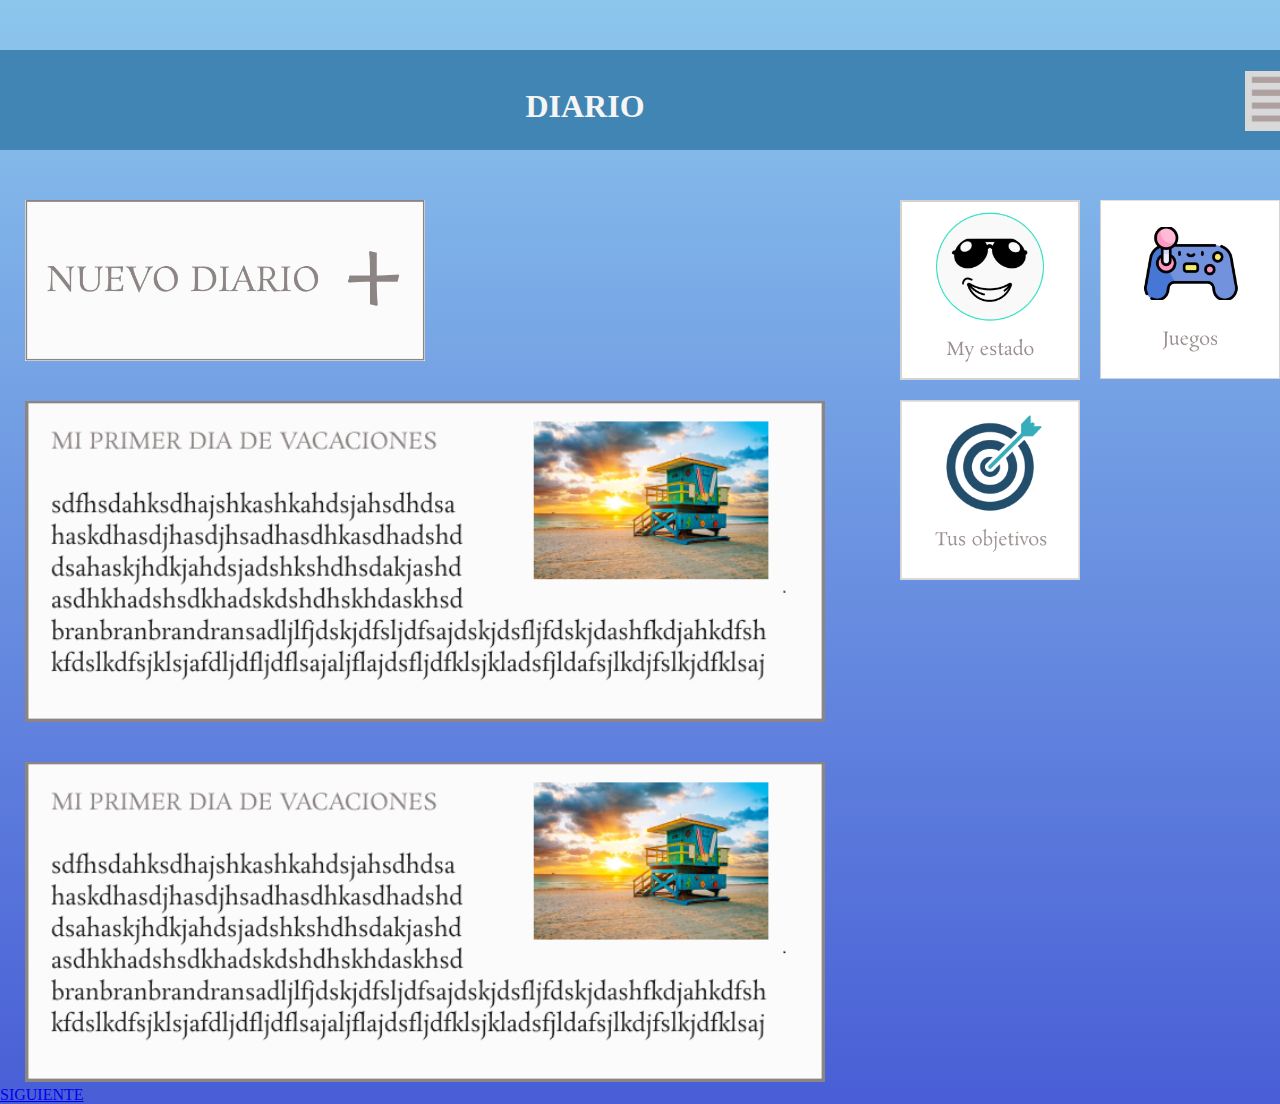
<file: index.html>
<!DOCTYPE html>
<html lang="en">
<head>
    <meta charset="UTF-8">
    <meta name="viewport" content="width=device-width, initial-scale=1.0">
    <title>Maqueta</title>
    <link rel="stylesheet" href="estilos.css" />
</head>
<body>

    
    
    <div id="container">
        <header>
            <h1 id="TITULO">DIARIO</h1>
        </header>
          <div id="imagen2-container">
            <img src="hamburgesa.png"
            width="60">
          </div>
          <div id="imagen3-container">
            <img src="boton5.png"
            width="400">
          </div>
          <br/>
          <br/>
          <div id="imagen4-container">
            <img src="boton4.png"
            width="800">
          </div>
          <br/>
          <br/>
          <div id="imagen4-container">
            <img src="boton4.png"
            width="800">
          </div>
          <div id="imagen5-container">
            <img src="sonrisa1.png"
            width="180">
          </div>
          <div id="imagen6-container">
            <img src="juegos.png"
            width="180">
          </div>
          <div id="imagen7-container">
            <img src="objetivos.png"
            width="180">
          </div>
          <div class="link">
            <a href="index11.html">SIGUIENTE</a>
          </div>
         

          
        


    </div>
        
    

















</body>
</html>
</file>
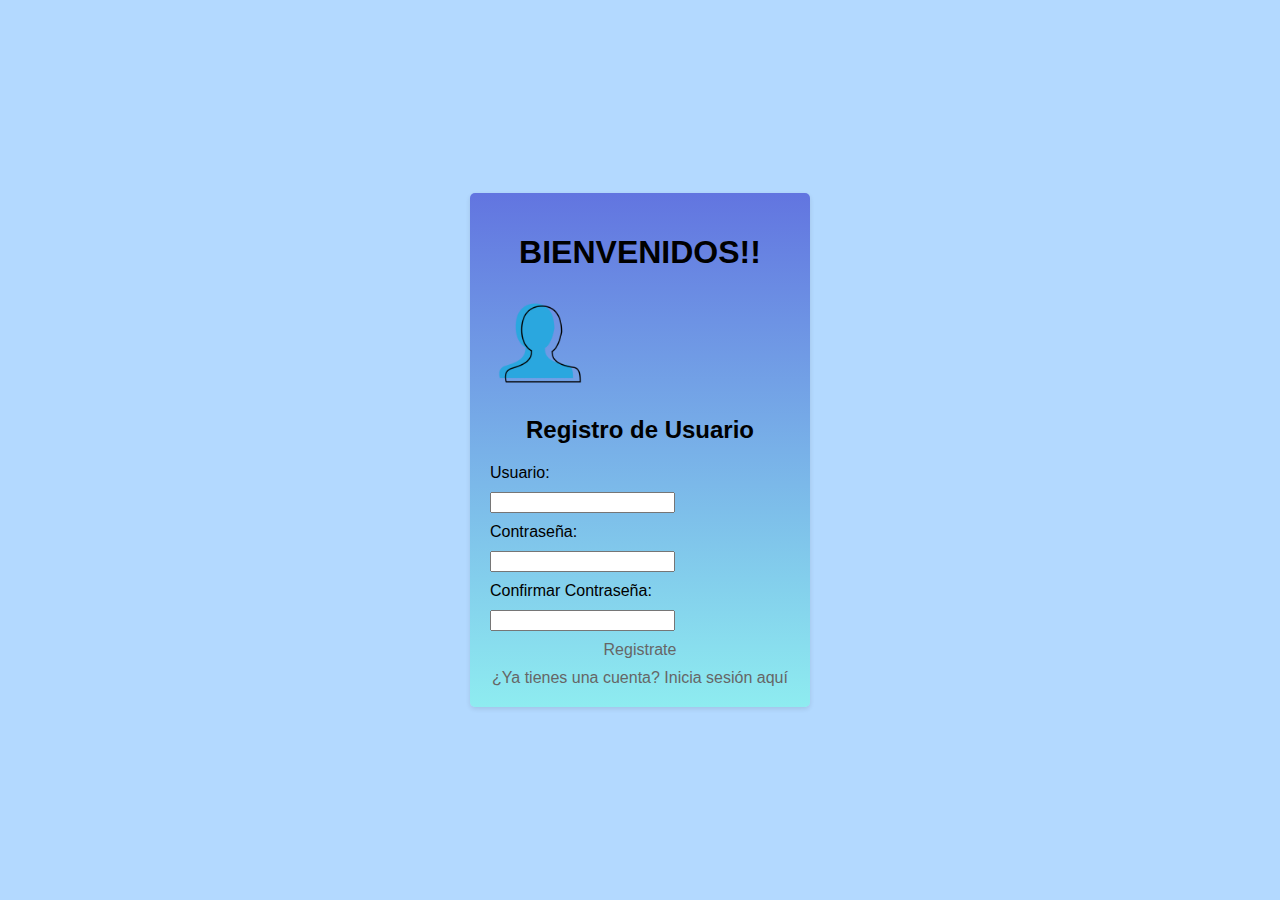
<file: index11.html>
<!DOCTYPE html>
<html lang="en">
<head>
    <meta charset="UTF-8">
    <meta name="viewport" content="width=device-width, initial-scale=1.0">
    <title>Maqueta</title>
    <link rel="stylesheet" href="estilos5.css" />
  
</head>
<body>
  <div class="container">
    <h1 id="titulo">    BIENVENIDOS!!</h1>
    <div id="imagen4">
      <img src="users.png"
      width="100">
      
    </div>


    <h2>Registro de Usuario</h2>
    <form>
      <label for="username">Usuario:</label>
      <input type="text" id="username" name="username" required>
      
      <label for="password">Contraseña:</label>
      <input type="password" id="password" name="password" required>
      <label for="password1">Confirmar Contraseña:</label>
      <input type="password" id="password" name="password1" required>
      <div class="link">
        <a href="Untitled-1.html">Registrate</a>
      </div>
    </form>
      
      <div class="link">
        <a href="ingex10.html">¿Ya tienes una cuenta? Inicia sesión aquí</a>
      </div>
    </div>
  </body>
</html>
</file>
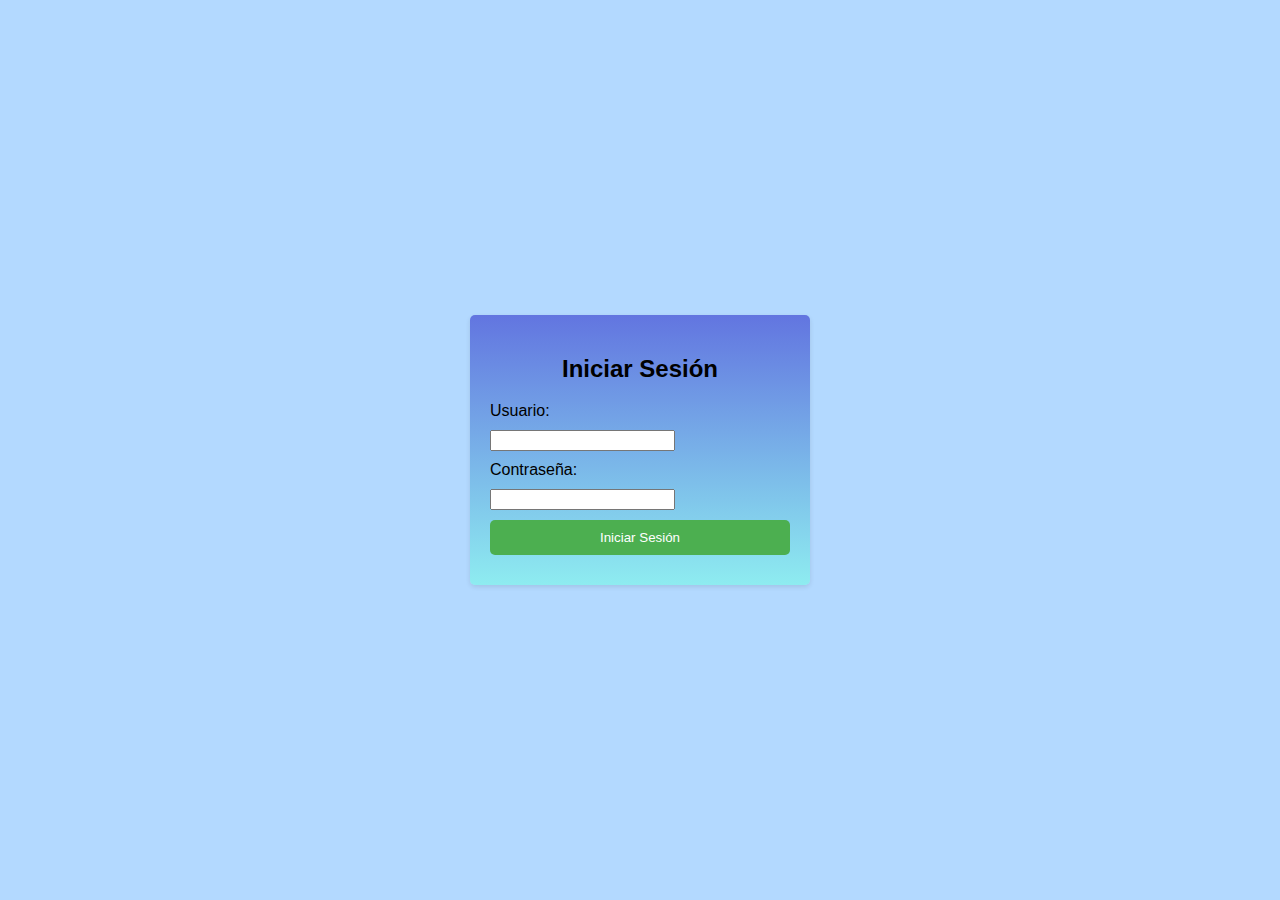
<file: ingex10.html>
<!DOCTYPE html>
<html lang="en">
<head>
    <meta charset="UTF-8">
    <meta name="viewport" content="width=device-width, initial-scale=1.0">
    <title>Maqueta4</title>
    <link rel="stylesheet" href="estilos4.css" />
</head>
<body>
  <div class="container">
    <h2>Iniciar Sesión</h2>
    <form action="index.html" method="GET">
      <label for="username">Usuario:</label>
      <input type="text" id="username" name="username" required>
      
      <label for="password">Contraseña:</label>
      <input type="password" id="password" name="password" required>
      
      <input type="submit" value="Iniciar Sesión">
    </form>
  </div>
</body>
</html>
</file>
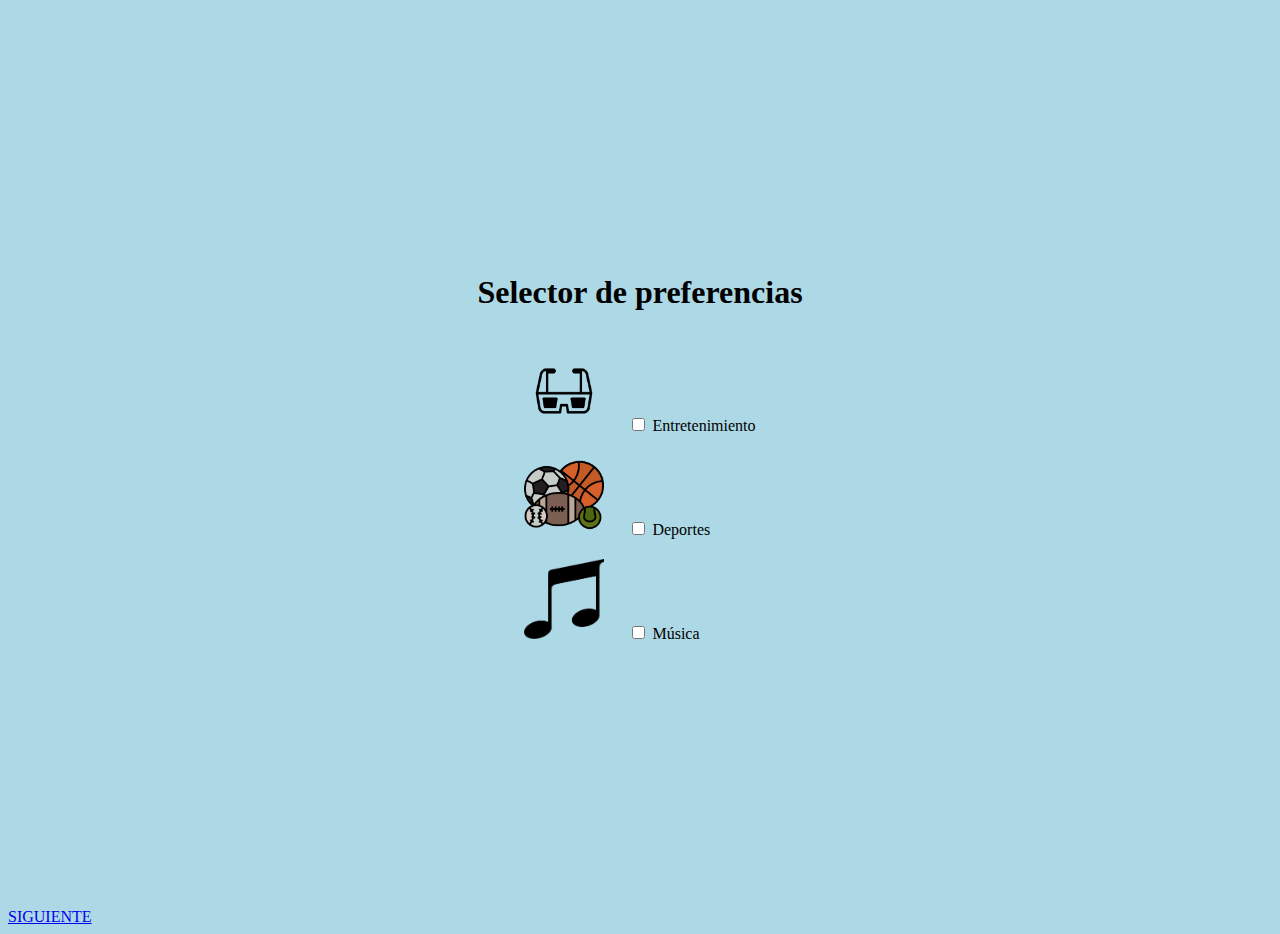
<file: Untitled-1.html>
<!DOCTYPE html>
<html>
<head>
  <title>Selector de preferencias</title>
  <style>
    body {
      background-color: lightblue;
    }
    
    .selector {
      display: flex;
      flex-direction: column;
      align-items: center;
      justify-content: center;
      height: 100vh;
    }
    
    .title {
      font-size: 32px;
      font-weight: bold;
      margin-bottom: 40px;
      text-align: center;
    }
    
    .option {
      display: flex;
      align-items: center;
      margin-bottom: 20px;
    }
    
    .option img {
      width: 80px;
      height: 80px;
      margin-right: 20px;
    }
    
    .submit-button {
      margin-top: 40px;
    }
  </style>
  <script>
    function redirectToPage() {
      // Obtener la página de destino deseada
      var selectedPage = document.getElementById("destination-select").value;

      // Redirigir a la página seleccionada
      window.location.href = selectedPage;
    }
  </script>
</head>
<body>
  <div class="selector">
    <h1 class="title">Selector de preferencias</h1>
    <form>
      <div class="option">
        <label>
          <img src="entertainment.png" alt="Entretenimiento">
          <input type="checkbox" name="preferencias[]" value="entretenimiento"> Entretenimiento
        </label>
      </div>
      <div class="option">
        <label>
          <img src="sports.png" alt="Deportes">
          <input type="checkbox" name="preferencias[]" value="deportes"> Deportes
        </label>
      </div>
      <div class="option">
        <label>
          <img src="music.png" alt="Música">
          <input type="checkbox" name="preferencias[]" value="musica"> Música
        </label>
      </div>
      

    
    </form>

  </div>
  
  <div class="link">
    <a href="perfil.html">SIGUIENTE</a>
  </div>
</body>
</html>
</file>
<file: estilos.css>
body {
    background: linear-gradient(to bottom, #8cc6ec, #495ed6);
    /* Cambia los colores según tus preferencias */
    margin: 0;
    padding: 0;
  }


  header {
    background-color: rgb(64, 133, 179);
    position: relative;
    left: 0px;
    margin: 50px auto;
    width: 1300px; /* Agregué "px" para especificar los píxeles */
    height: 100px; /* Agregué "px" para especificar los píxeles */
    text-align: center;
    color: whitesmoke;
  }
  #TITULO {
    position: absolute;
    top: 35%;
    left: 45%;
    transform: translate(-50%, -50%);
  }
  


  #imagen2-container {
    position: absolute;
    top: 71px;
    left: 1245px;
  }

  #imagen3-container{
    position: relative;
    left: 25px;
  }
  #imagen4-container{
    position: relative;
    left: 25px;
  }
  #imagen5-container{
        position: absolute;
        top: 200px;
        left: 900px;
      
  }
  #imagen6-container{
    position: absolute;
    top: 200px;
    left: 1100px;
  
}
#imagen7-container{
    position: absolute;
    top: 400px;
    left: 900px;
  
}
</file>
<file: estilos5.css>
body {
      font-family: Arial, sans-serif;
      background-color: #f1f1f1;
      margin: 0;
      padding: 0;
      display: flex;
      justify-content: center;
      align-items: center;
      height: 100vh;
    }
    
    .container {
        background: linear-gradient(to bottom, #6275e0, #8eecf0);
        /* Cambia los colores según tus preferencias */
        margin: 0;
        padding: 0;
      border-radius: 5px;
      padding: 20px;
      box-shadow: 0 2px 5px rgba(0, 0, 0, 0.1);
      width: 300px;
    }
    
    h2 {
      text-align: center;
    }
    
    label, input {
      display: block;
      margin-bottom: 10px;
    }
    
    input[type="submit"] {
      background-color: #4CAF50;
      color: white;
      padding: 10px 15px;
      border: none;
      border-radius: 5px;
      cursor: pointer;
      width: 100%;
    }
    
    input[type="submit"]:hover {
      background-color: #45a049;
    }
    
    /* Color celeste */
    body {
      background-color: #b3d9ff;
    }
    
    .link {
      text-align: center;
      margin-top: 10px;
    }
    
    .link a {
      color: #666;
      text-decoration: none;
    }
    
    .link a:hover {
      text-decoration: underline;
    }



    #titulo {
        
        text-align: center;
      }
</file>
<file: estilos4.css>
body {
      font-family: Arial, sans-serif;
      background-color: #b3d9ff;
      margin: 0;
      padding: 0;
      display: flex;
      justify-content: center;
      align-items: center;
      height: 100vh;
    }
    
    .container {
        background: linear-gradient(to bottom, #6275e0, #8eecf0);
        /* Cambia los colores según tus preferencias */
        margin: 0;
        padding: 0;
      border-radius: 5px;
      padding: 20px;
      box-shadow: 0 2px 5px rgba(0, 0, 0, 0.1);
      width: 300px;
    }
    
    h2 {
      text-align: center;
    }
    
    label, input {
      display: block;
      margin-bottom: 10px;
    }
    
    input[type="submit"] {
      background-color: #4CAF50;
      color: white;
      padding: 10px 15px;
      border: none;
      border-radius: 5px;
      cursor: pointer;
      width: 100%;
    }
    
    input[type="submit"]:hover {
      background-color: #45a049;
    }
</file>
